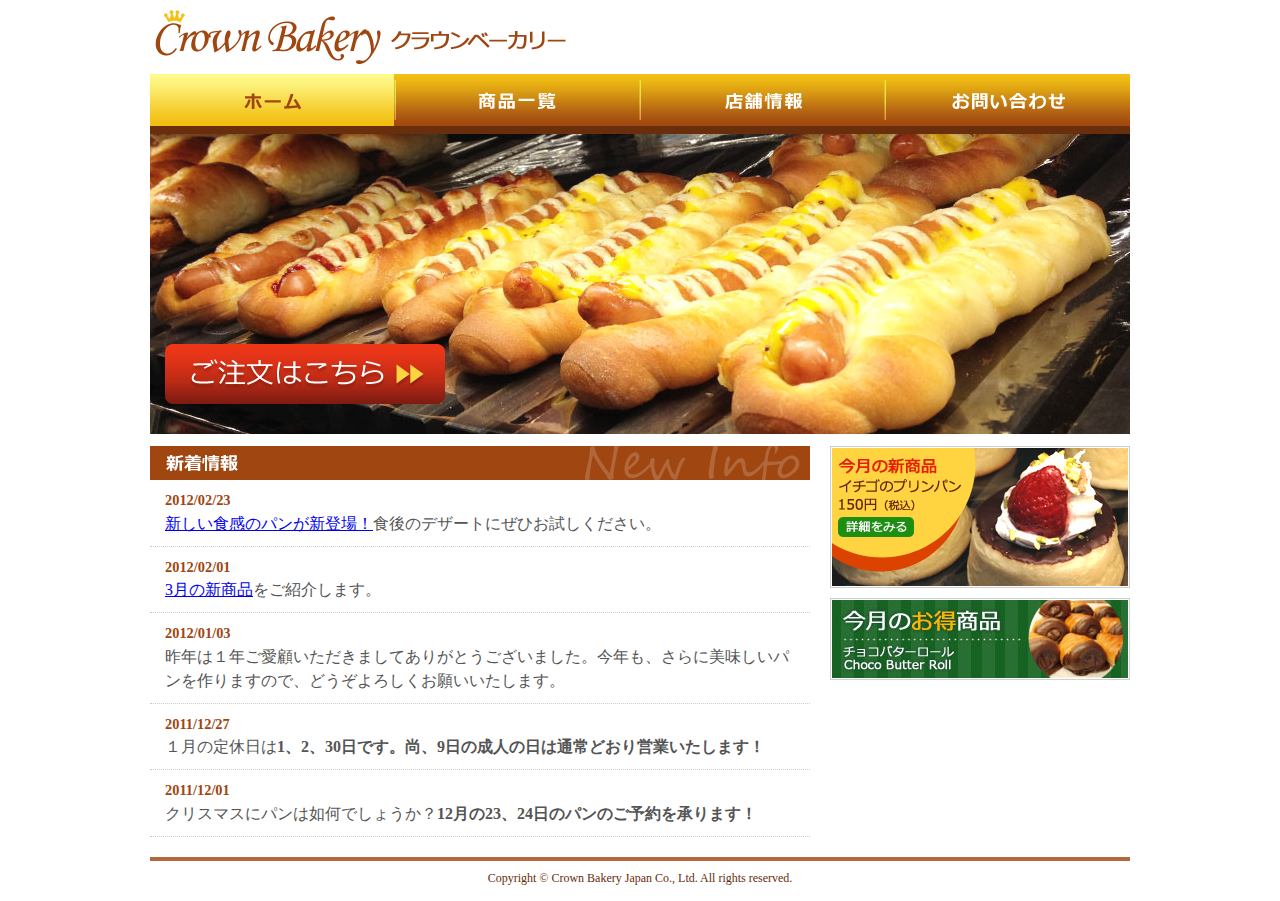
<file: index.html>
<!DOCTYPE html PUBLIC "-//W3C//DTD XHTML 1.0 Transitional//EN" "http://www.w3.org/TR/xhtml1/DTD/xhtml1-transitional.dtd">
<html xmlns="http://www.w3.org/1999/xhtml">
<head>
<meta http-equiv="Content-Type" content="text/html; charset=utf-8" />
<title>クラウンベーカリー</title>
<link href="css/common.css" rel="stylesheet" type="text/css" />
<link href="css/style.css" rel="stylesheet" type="text/css" />
</head>

<body>
<div id="container">
    <div id="header">
        <h1><img src="images/logo.png" width="412" height="54" alt="Crown Bakery クラウンベーカリー" /></h1>
        <div id="nav">
            <ul>
                <li><img src="images/nav_home_sel.png" width="245" height="52" alt="ホーム" /></a></li>
                <li><a href="products.html"><img src="images/nav_products.png" width="245" height="52" alt="商品一覧" onmouseover="this.src='images/nav_products_sel.png'" onmouseout="this.src='images/nav_products.png'" /></a></li>
                <li><a href="shop.html"><img src="images/nav_shop.png" width="245" height="52" alt="店舗情報" onmouseover="this.src='images/nav_shop_sel.png'" onmouseout="this.src='images/nav_shop.png'" /></a></li>
                <li><a href="contact.html"><img src="images/nav_contact.png" width="245" height="52" alt="お問い合わせ" onmouseover="this.src='images/nav_contact_sel.png'" onmouseout="this.src='images/nav_contact.png'" /></a></li>
            </ul>
        </div>
        <div id="main_visual"> <img src="images/main_photo.jpg" width="980" height="300" alt="ソーセージパン" /> <a href="order.html" id="link_btn"> <img src="images/order_link.png" width="280" height="60" alt="ご注文はこちら" /> </a> </div>
    </div>
    <div id="contents">
        <div id="main">
            <h2><img src="images/info_title.png" width="660" height="34" alt="新着情報" /></h2>
            <div id="infolist">
                <dl>
                    <dt>2012/02/23</dt>
                    <dd><a href="products.html">新しい食感のパンが新登場！</a>食後のデザートにぜひお試しください。</dd>
                    
                    <dt>2012/02/01</dt>
                    <dd><a href="item.html">3月の新商品</a>をご紹介します。</dd>
                    <dt>2012/01/03</dt>
                    <dd>昨年は１年ご愛顧いただきましてありがとうございました。今年も、さらに美味しいパンを作りますので、どうぞよろしくお願いいたします。</dd>
                    <dt>2011/12/27</dt>
                    <dd>１月の定休日は<strong>1、2、30日です。尚、9日の成人の日は通常どおり営業いたします！</strong></dd>
                    <dt>2011/12/01</dt>
                    <dd>クリスマスにパンは如何でしょうか？<strong>12月の23、24日のパンのご予約を承ります！</strong></dd>
                </dl>
            </div>
        </div>
        <div id="side">
            <ul>
                <li><a href="item.html"><img src="images/banner_01.jpg" width="300" height="142" alt="今月の新商品" /></a></li>
                <li><a href="products.html"><img src="images/banner_02.jpg" width="300" height="82" alt="今月のお得商品" /></a></li>
            </ul>
        </div>
    </div>
    <div id="footer">
        <p>Copyright &copy; Crown Bakery Japan Co., Ltd. All rights reserved.</p>
    </div>
</div>
</body>
</html>
</file>
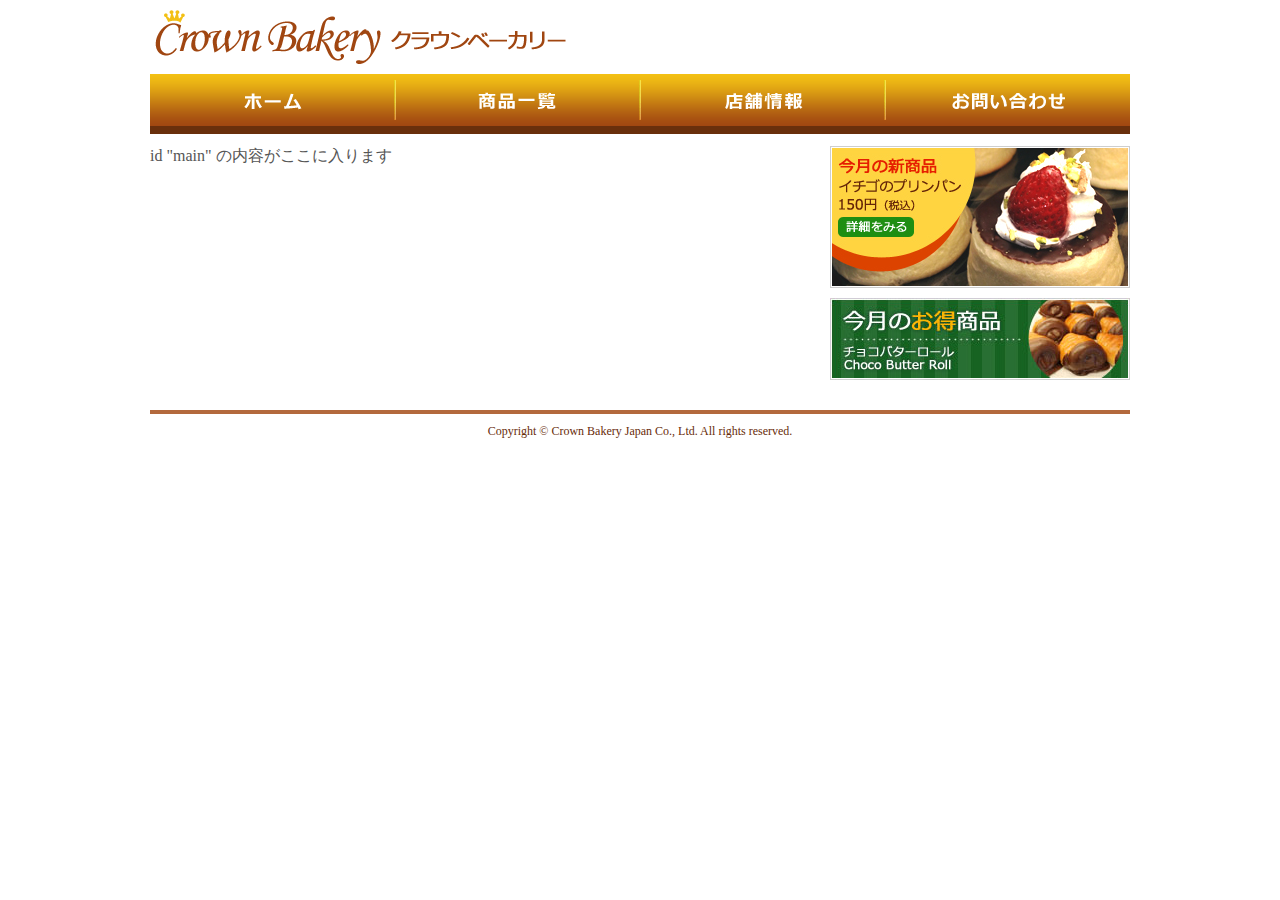
<file: common.html>
<!DOCTYPE html PUBLIC "-//W3C//DTD XHTML 1.0 Transitional//EN" "http://www.w3.org/TR/xhtml1/DTD/xhtml1-transitional.dtd">
<html xmlns="http://www.w3.org/1999/xhtml">
<head>
<meta http-equiv="Content-Type" content="text/html; charset=utf-8" />
<title>クラウンベーカリーです</title>
<link href="css/common.css" rel="stylesheet" type="text/css" />
</head>

<body>
<div id="container">
	<div id="header">
		<h1><img src="images/logo.png" width="412" height="54" alt="Crown Bakery クラウンベーカリー" /></h1>
		<div id="nav">
			<ul>
				<li><a href="index.html"><img src="images/nav_home.png" width="245" height="52" alt="ホーム" onmouseover="this.src='images/nav_home_sel.png'" onmouseout="this.src='images/nav_home.png'" /></a></li>
				<li><a href="products.html"><img src="images/nav_products.png" width="245" height="52" alt="商品一覧" onmouseover="this.src='images/nav_products_sel.png'" onmouseout="this.src='images/nav_products.png'" /></a></li>
				<li><a href="shop.html"><img src="images/nav_shop.png" width="245" height="52" alt="店舗情報" onmouseover="this.src='images/nav_shop_sel.png'" onmouseout="this.src='images/nav_shop.png'" /></a></li>
				<li><a href="contact.html"><img src="images/nav_contact.png" width="245" height="52" alt="お問い合わせ" onmouseover="this.src='images/nav_contact_sel.png'" onmouseout="this.src='images/nav_contact.png'" /></a></li>
			</ul>
		</div>
	</div>
	<div id="contents">
		<div id="main"> id "main" の内容がここに入ります</div>
		<div id="side">
			<ul>
					<li><a href="item.html"><img src="images/banner_01.jpg" width="300" height="142" alt="今月の新商品" /></a></li>
					<li><a href="products.html"><img src="images/banner_02.jpg" width="300" height="82" alt="今月のお得商品" /></a></li>
			</ul>
		</div>
	</div>
	<div id="footer">
		<p>Copyright &copy; Crown Bakery Japan Co., Ltd. All rights reserved.</p>
	</div>
</div>
</body>
</html>
</file>
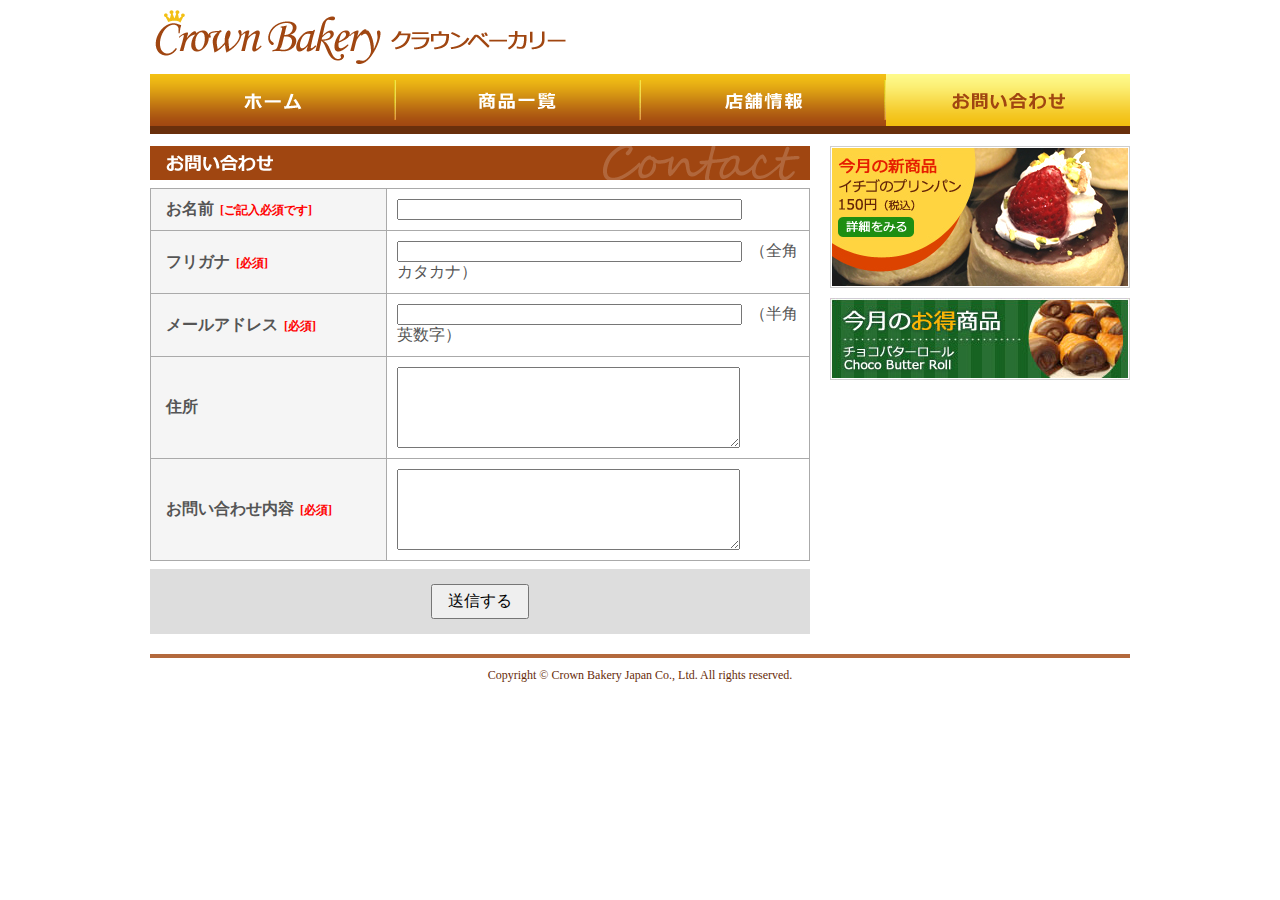
<file: contact.html>
<!DOCTYPE html PUBLIC "-//W3C//DTD XHTML 1.0 Transitional//EN" "http://www.w3.org/TR/xhtml1/DTD/xhtml1-transitional.dtd">
<html xmlns="http://www.w3.org/1999/xhtml">
<head>
<meta http-equiv="Content-Type" content="text/html; charset=utf-8" />
<title>クラウンベーカリー</title>
<link href="css/common.css" rel="stylesheet" type="text/css" />
<link href="css/style.css" rel="stylesheet" type="text/css" />
</head>

<body>
<div id="container">
	<div id="header">
		<p><img src="images/logo.png" width="412" height="54" alt="Crown Bakery クラウンベーカリー" /></p>
		<div id="nav">
			<ul>
				<li><a href="index.html"><img src="images/nav_home.png" width="245" height="52" alt="ホーム" onmouseover="this.src='images/nav_home_sel.png'" onmouseout="this.src='images/nav_home.png'" /></a></li>
				<li><a href="products.html"><img src="images/nav_products.png" width="245" height="52" alt="商品一覧" onmouseover="this.src='images/nav_products_sel.png'" onmouseout="this.src='images/nav_products.png'" /></a></li>
				<li><a href="shop.html"><img src="images/nav_shop.png" width="245" height="52" alt="店舗情報" onmouseover="this.src='images/nav_shop_sel.png'" onmouseout="this.src='images/nav_shop.png'" /></a></li>
				<li><img src="images/nav_contact_sel.png" width="245" height="52" alt="お問い合わせ" /></li>
			</ul>
		</div>
	</div>
	<div id="contents">
		<div id="main">
			<h1><img src="images/contact_title.png" width="660" height="34" alt="お問い合わせ" /></h1>
			<div id="contact">
				<form action="" method="post">
					<table>
						<tr>
							<th scope="row">お名前<span class="required">[ご記入必須です]</span></th>
							<td><input name="name" type="text" size="40" /></td>
						</tr>
						<tr>
							<th scope="row">フリガナ<span class="required">[必須]</span></th>
							<td><input name="kana" type="text" size="40" />
								&nbsp;（全角カタカナ）</td>
						</tr>
						<tr>
							<th scope="row">メールアドレス<span class="required">[必須]</span></th>
							<td><input name="email" type="text" size="40" />
								&nbsp;（半角英数字）</td>
						</tr>
						<tr>
							<th scope="row">住所</th>
							<td><textarea name="name" cols="40" rows="5"></textarea></td>
						</tr>
						<tr>
							<th scope="row">お問い合わせ内容<span class="required">[必須]</span></th>
							<td><textarea name="inquiry" cols="40" rows="5"></textarea></td>
						</tr>
					</table>
					<p id="btn">
						<input name="" type="submit" value="送信する" />
					</p>
				</form>
			</div>
		</div>
		<div id="side">
			<ul>
				<li><a href="item.html"><img src="images/banner_01.jpg" width="300" height="142" alt="今月の新商品" /></a></li>
				<li><a href="products.html"><img src="images/banner_02.jpg" width="300" height="82" alt="今月のお得商品" /></a></li>
			</ul>
		</div>
	</div>
	<div id="footer">
		<p>Copyright &copy; Crown Bakery Japan Co., Ltd. All rights reserved.</p>
	</div>
</div>
</body>
</html>
</file>
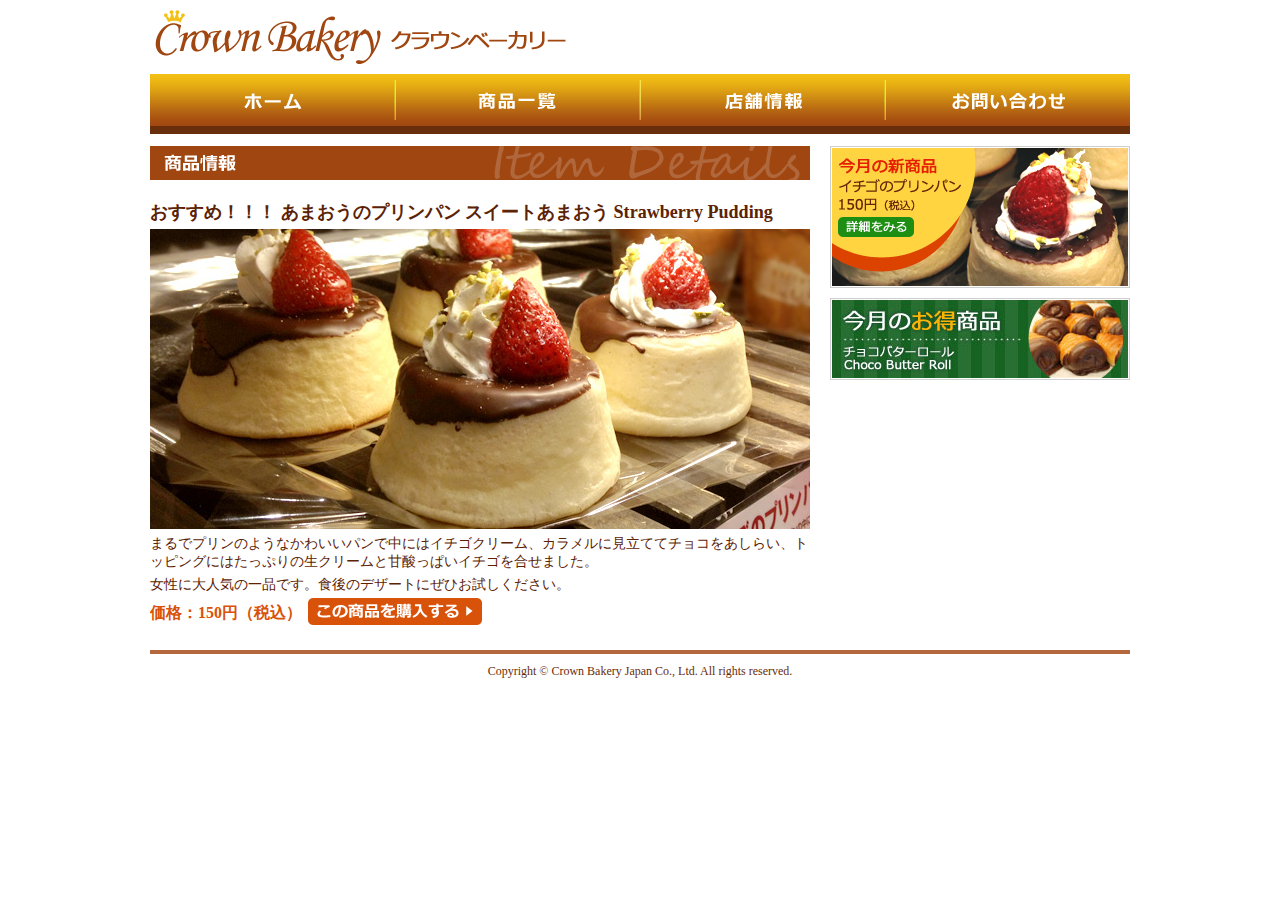
<file: item.html>
<!DOCTYPE html PUBLIC "-//W3C//DTD XHTML 1.0 Transitional//EN" "http://www.w3.org/TR/xhtml1/DTD/xhtml1-transitional.dtd">
<html xmlns="http://www.w3.org/1999/xhtml">
<head>
<meta http-equiv="Content-Type" content="text/html; charset=utf-8" />
<title>おすすめショップ：クラウンベーカリー</title>
<link href="css/common.css" rel="stylesheet" type="text/css" />
<link href="css/style.css" rel="stylesheet" type="text/css" />
</head>

<body>
<div id="container">
	<div id="header">
		<p><img src="images/logo.png" width="412" height="54" alt="Crown Bakery クラウンベーカリー" /></p>
		<div id="nav">
			<ul>
				<li><a href="index.html"><img src="images/nav_home.png" width="245" height="52" alt="ホーム" onmouseover="this.src='images/nav_home_sel.png'" onmouseout="this.src='images/nav_home.png'" /></a></li>
				<li><a href="products.html"><img src="images/nav_products.png" width="245" height="52" alt="商品一覧" onmouseover="this.src='images/nav_products_sel.png'" onmouseout="this.src='images/nav_products.png'" /></a></li>
				<li><a href="shop.html"><img src="images/nav_shop.png" width="245" height="52" alt="店舗情報" onmouseover="this.src='images/nav_shop_sel.png'" onmouseout="this.src='images/nav_shop.png'" /></a></li>
				<li><a href="contact.html"><img src="images/nav_contact.png" width="245" height="52" alt="お問い合わせ" onmouseover="this.src='images/nav_contact_sel.png'" onmouseout="this.src='images/nav_contact.png'" /></a></li>
			</ul>
		</div>
	</div>
	<div id="contents">
		<div id="main">
			<h1><img src="images/item_details_title.png" width="660" height="34" alt="商品詳細" /></h1>
			<div id="item">
				<h2>おすすめ！！！ あまおうのプリンパン スイートあまおう Strawberry Pudding</h2>
				<p><img src="images/item_photo.jpg" width="660" height="300" alt="イチゴのプリンパン" /></p>
				<p>まるでプリンのようなかわいいパンで中にはイチゴクリーム、カラメルに見立ててチョコをあしらい、トッピングにはたっぷりの生クリームと甘酸っぱいイチゴを合せました。</p>
				<p>女性に大人気の一品です。食後のデザートにぜひお試しください。</p>
				<p><span>価格：150円（税込）</span><a href="order.html"><img src="images/order_button.png" width="174" height="27" alt="この商品を購入する" /></a></p>
			</div>
		</div>
		<div id="side">
			<ul>
				<li><a href="item.html"><img src="images/banner_01.jpg" width="300" height="142" alt="今月の新商品" /></a></li>
				<li><a href="products.html"><img src="images/banner_02.jpg" width="300" height="82" alt="今月のお得商品" /></a></li>
			</ul>
		</div>
	</div>
	<div id="footer">
		<p>Copyright &copy; Crown Bakery Japan Co., Ltd. All rights reserved.</p>
	</div>
</div>
</body>
</html>
</file>
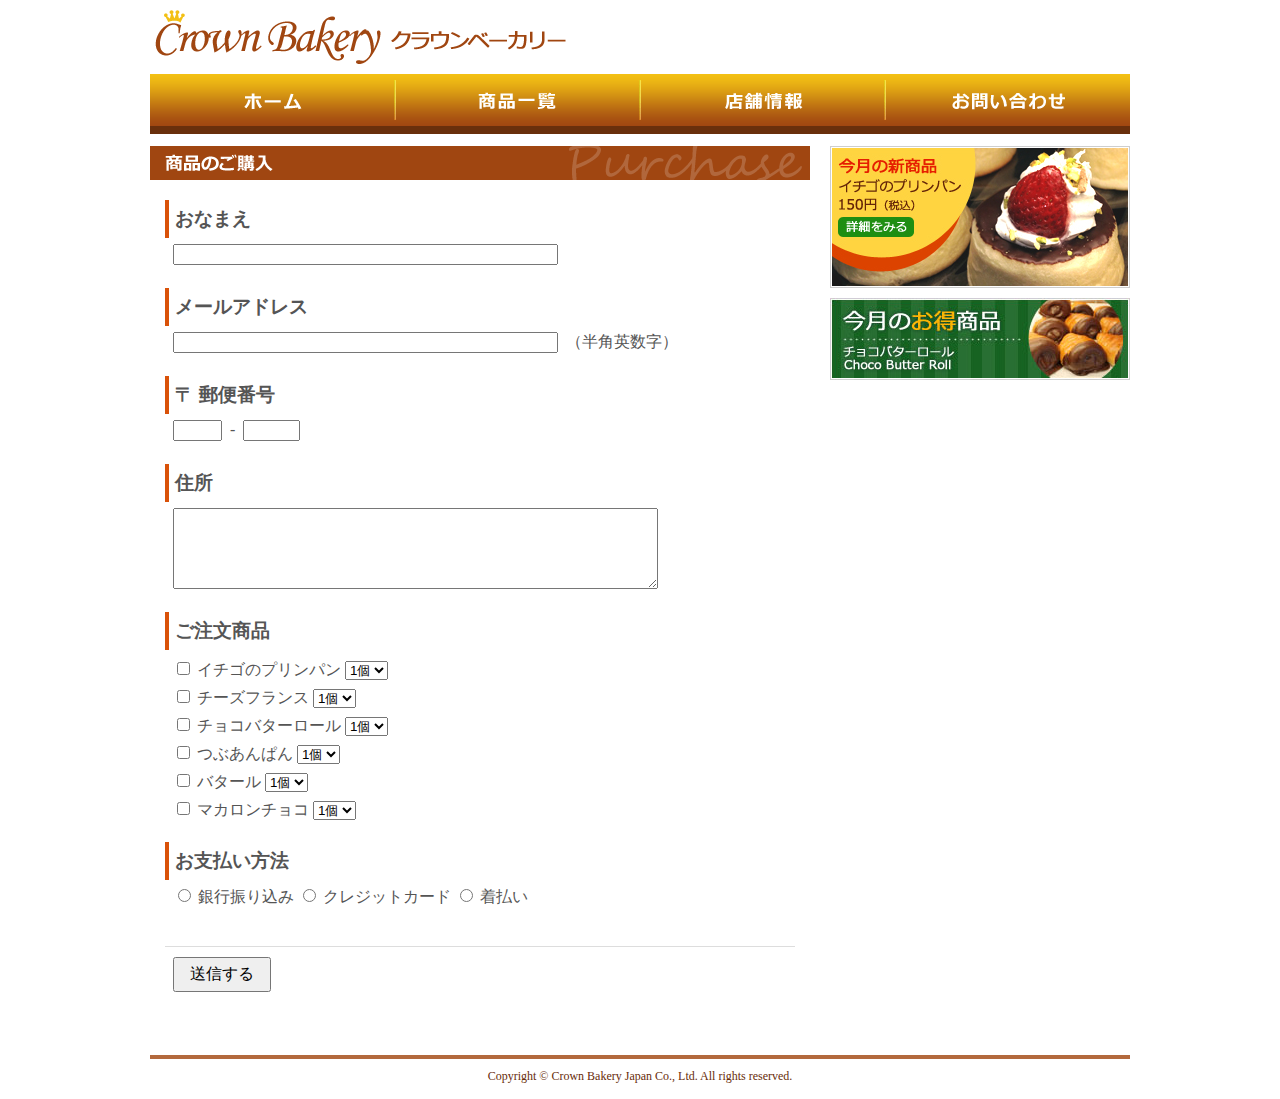
<file: order.html>
<!DOCTYPE html PUBLIC "-//W3C//DTD XHTML 1.0 Transitional//EN" "http://www.w3.org/TR/xhtml1/DTD/xhtml1-transitional.dtd">
<html xmlns="http://www.w3.org/1999/xhtml">
<head>

<link href="css/common.css" rel="stylesheet" type="text/css" />
<link href="css/style.css" rel="stylesheet" type="text/css" />
</head>

<body>
<div id="container">
	<div id="header">
		<p><img src="images/logo.png" width="412" height="54" alt="Crown Bakery クラウンベーカリー" /></p>
		<div id="nav">
			<ul>
				<li><a href="index.html"><img src="images/nav_home.png" width="245" height="52" alt="ホーム" onmouseover="this.src='images/nav_home_sel.png'" onmouseout="this.src='images/nav_home.png'" /></a></li>
				<li><a href="products.html"><img src="images/nav_products.png" width="245" height="52" alt="商品一覧" onmouseover="this.src='images/nav_products_sel.png'" onmouseout="this.src='images/nav_products.png'" /></a></li>
				<li><a href="shop.html"><img src="images/nav_shop.png" width="245" height="52" alt="店舗情報" onmouseover="this.src='images/nav_shop_sel.png'" onmouseout="this.src='images/nav_shop.png'" /></a></li>
				<li><a href="contact.html"><img src="images/nav_contact.png" width="245" height="52" alt="お問い合わせ" onmouseover="this.src='images/nav_contact_sel.png'" onmouseout="this.src='images/nav_contact.png'" /></a></li>
			</ul>
		</div>
	</div>
	<div id="contents">
		<div id="main">
			<h1><img src="images/order_title.png" width="660" height="34" alt="商品のご購入" /></h1>
			<div id="order">
				<form action="" method="post">
					<p class="title">おなまえ</p>
					<p>
						<input name="name" type="text" size="45" />
					</p>
					<p class="title">メールアドレス</p>
					<p>
						<input name="email" type="text" size="45" />
						&nbsp;（半角英数字）</p>
					<p class="title">〒 郵便番号</p>
					<p>
						<input name="postal1" type="text" size="3" maxlength="3" />
						&nbsp;-&nbsp;
						<input name="postal2" type="text" size="4" maxlength="4" />
					</p>
					<p class="title">住所</p>
					<p>
						<textarea name="address" cols="58" rows="5"></textarea>
					</p>
					<p class="title">ご注文商品</p>
					<p><span>
						<input name="products" type="checkbox" value="イチゴのプリンパン" />
						イチゴのプリンパン
						<select name="strawberry_number">
							<option value="1" selected="selected">1個</option>
							<option value="2">2個</option>
							<option value="3">3個</option>
						</select>
						</span> <span>
						<input name="products" type="checkbox" value="チーズフランス" />
						チーズフランス
						<select name="cheese_number">
							<option value="1" selected="selected">1個</option>
							<option value="2">2個</option>
							<option value="3">3個</option>
						</select>
						</span> <span>
						<input type="checkbox" name="products" value="チョコバターロール" />
						チョコバターロール
						<select name="chocolate_number">
							<option value="1" selected="selected">1個</option>
							<option value="2">2個</option>
							<option value="3">3個</option>
						</select>
						</span> <span>
						<input type="checkbox" name="products" value="つぶあんパン" />
						つぶあんぱん
						<select name="beanjam_number">
							<option value="1" selected="selected">1個</option>
							<option value="2">2個</option>
							<option value="3">3個</option>
						</select>
						</span> <span>
						<input type="checkbox" name="products" value="バタール" />
						バタール
						<select name="bataru_number">
							<option value="1" selected="selected">1個</option>
							<option value="2">2個</option>
							<option value="3">3個</option>
						</select>
						</span> <span>
						<input type="checkbox" name="products" value="マカロンチョコ" />
						マカロンチョコ
						<select name="macaroon_number">
							<option value="1" selected="selected">1個</option>
							<option value="2">2個</option>
							<option value="3">3個</option>
						</select>
						</span> </p>
					<p class="title">お支払い方法</p>
					<p>
						<input name="payment" type="radio" value="銀行振り込み" />
						銀行振り込み
						<input name="payment" type="radio" value="クレジットカード" />
						クレジットカード
						<input name="payment" type="radio" value="着払い" />
						着払い </p>
					<p id="btn">
						<input name="" type="submit" value="送信する" />
					</p>
				</form>
			</div>
		</div>
		<div id="side">
			<ul>
				<li><a href="item.html"><img src="images/banner_01.jpg" width="300" height="142" alt="今月の新商品" /></a></li>
				<li><a href="products.html"><img src="images/banner_02.jpg" width="300" height="82" alt="今月のお得商品" /></a></li>
			</ul>
		</div>
	</div>
	<div id="footer">
		<p>Copyright &copy; Crown Bakery Japan Co., Ltd. All rights reserved.</p>
	</div>
</div>
</body>
</html>
</file>
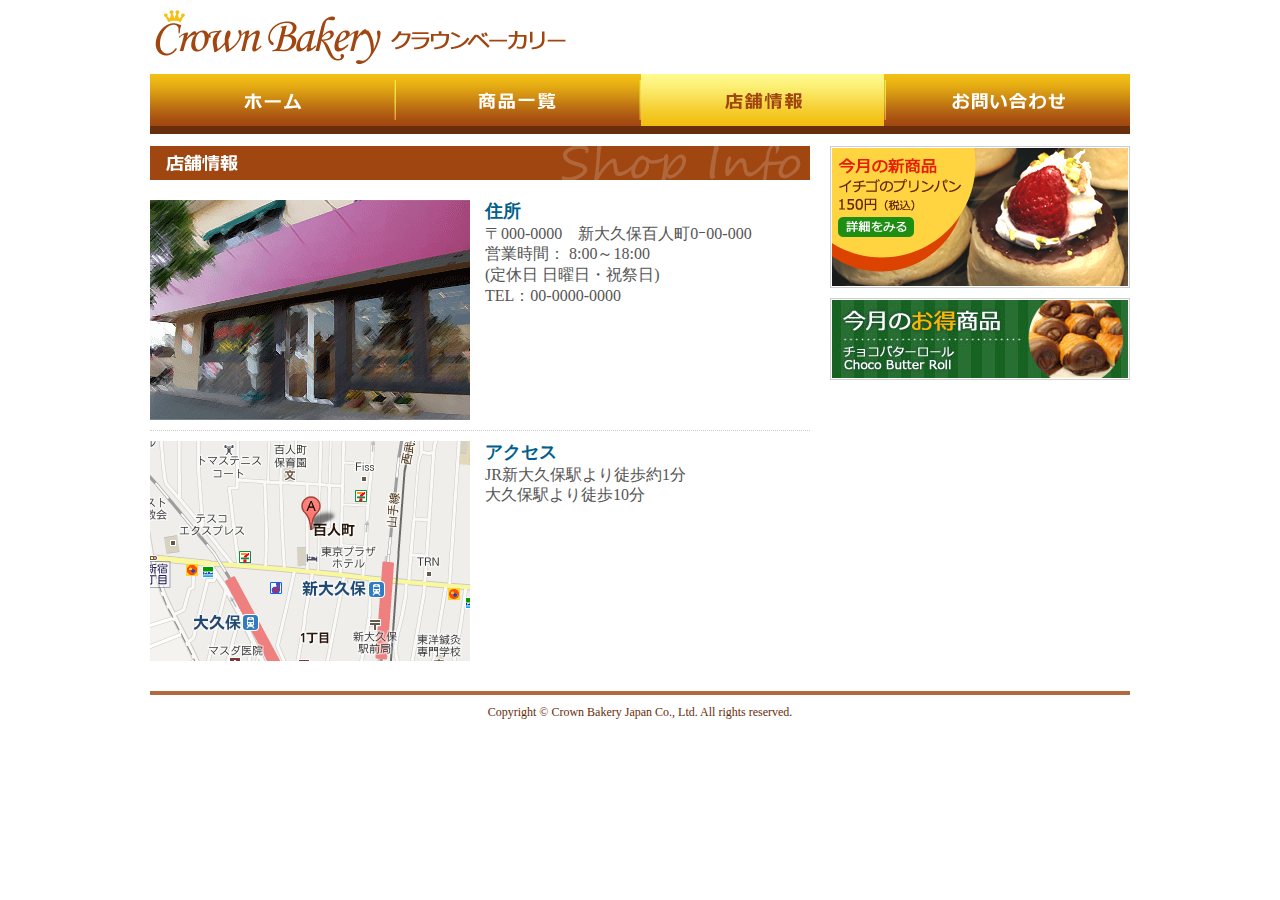
<file: shop.html>
<!DOCTYPE html PUBLIC "-//W3C//DTD XHTML 1.0 Transitional//EN" "http://www.w3.org/TR/xhtml1/DTD/xhtml1-transitional.dtd">
<html xmlns="http://www.w3.org/1999/xhtml">
<head>
<meta http-equiv="Content-Type" content="text/html; charset=utf-8" />
<title>クラウンベーカリー</title>
<link href="css/common.css" rel="stylesheet" type="text/css" />
<link href="css/style.css" rel="stylesheet" type="text/css" />
</head>

<body>
<div id="container">
	<div id="header">
		<h1><img src="images/logo.png" width="412" height="54" alt="Crown Bakery クラウンベーカリー" /></h1>
		<div id="nav">
			<ul>
				<li><a href="index.html"><img src="images/nav_home.png" width="245" height="52" alt="ホーム" onmouseover="this.src='images/nav_home_sel.png'" onmouseout="this.src='images/nav_home.png'" /></a></li>
				<li><a href="products.html"><img src="images/nav_products.png" width="245" height="52" alt="商品一覧" onmouseover="this.src='images/nav_products_sel.png'" onmouseout="this.src='images/nav_products.png'" /></a></li>
				<li><img src="images/nav_shop_sel.png" width="245" height="52" alt="店舗情報" /></li>
				<li><a href="contact.html"><img src="images/nav_contact.png" width="245" height="52" alt="お問い合わせ" onmouseover="this.src='images/nav_contact_sel.png'" onmouseout="this.src='images/nav_contact.png'" /></a></li>
			</ul>
		</div>
	</div>
	<div id="contents">
		<div id="main">
			<h1><img src="images/shop_title.png" width="660" height="34" alt="店舗情報" /></h1>
			<div id="shop_info"> <img src="images/address_photo.png" width="320" height="220" alt="店舗写真" />
				<h2>住所</h2>
				<p>〒000-0000　新大久保百人町0ｰ00-000<br />
					営業時間： 8:00～18:00<br />
					(定休日  日曜日・祝祭日)<br />
					TEL：00-0000-0000</p>
			</div>
			<div id="access"> <img src="images/access_map.png" width="320" height="220" alt="アクセス Googleマップ" />
				<h2>アクセス</h2>
				<p>JR新大久保駅より徒歩約1分<br />
					大久保駅より徒歩10分</p>
			</div>
		</div>
		<div id="side">
			<ul>
				<li><a href="item.html"><img src="images/banner_01.jpg" width="300" height="142" alt="今月の新商品" /></a></li>
				<li><a href="products.html"><img src="images/banner_02.jpg" width="300" height="82" alt="今月のお得商品" /></a></li>
			</ul>
		</div>
	</div>
	<div id="footer">
		<p>Copyright &copy; Crown Bakery Japan Co., Ltd. All rights reserved.</p>
	</div>
</div>
</body>
</html>
</file>
<file: css/common.css>
@charset "utf-8";

/* 基本 */
html, body, div, span, h1, h2, h3, p, a, img,
dl, dt, dd, ul, li, form, table, tr, th, td {
	margin: 0;
	padding: 0;
	border: 0;
}
body {
	font-size: 100%;
	color: #555555;
}
#container {
	width: 980px;
	margin: 0px auto;
}
#header h1 , #header p{
	margin: 10px 0px 10px 5px;
}
#nav ul {
	background-color: #692f0c;
	height: 52px;
	width: 980px;
	padding-bottom: 8px;
}
#nav ul li {
	float: left;
	height: 52px;
	width: 245px;
	list-style-type: none;
}
#contents {
	width: 980px;
	margin-top: 12px;
	overflow: hidden;
}
#main {
	float: left;
	width: 660px;
}
#side {
	float: right;
	width: 300px;
}
#side ul li {
	list-style-type: none;
	margin-bottom: 6px;
}
#footer {
	font-size: 75%;
	color: #682c09;
	text-align: center;
	clear: both;
	padding: 10px 0px 15px;
	border-top: 4px solid #b3693d;
	margin-top: 20px;
}
</file>
<file: css/style.css>
@charset "utf-8";
/* CSS Document */

#header #main_visual {
	clear: left;
	position: relative;
}
#main_visual #link_btn {
	position: absolute;
	left: 15px;
	bottom: 30px;
}
#infolist dl {
	line-height: 1.5;
	margin: 0px;
}
#infolist dl dt {
	font-size: 90%;
	font-weight: bold;
	color: #a04611;
	padding: 10px 15px 0px;
}
#infolist dl dd {
	padding: 0px 15px 10px;
	border-bottom: 1px dotted #cccccc;
}
#prodlist {
	margin-top: 7px;
}
#prodlist ul li {
	margin-right: 47px;
	padding: 18px 0px 10px;
	float: left;
	width: 180px;
	list-style-type: none;
	position: relative;
}
#prodlist ul .prod_right {
	margin-right: 0px;
}
#prodlist ul p {
	font-size: 88%;
	color: #5b2204;
}
#prodlist ul .prod_name {
	font-size: 113%;
	font-weight: bold;
	color: #5b2204;
	margin: 5px 0px 0px;
}
#prodlist ul .prod_name_eng {
	font-size: 75%;
	color: #d95209;
	padding: 3px 0px;
}
#prodlist ul .label {
	position: absolute;
	top: 0px;
	right: -20px;
}
#prodlist ul li a  {
	display: block;
	padding: 4px;
	height: 170px;
	width: 170px;
	border: 1px solid #cccccc;
}
#item h2 {
	font-size: 113%;
	font-weight: bold;
	color: #5b2204;
	margin: 20px 0px 5px;
}
#item p {
	font-size: 88%;
	line-height: 18px;
	color: #5b2204;
	margin: 5px 0px;
}
#item p span {
	font-size: 113%;
	font-weight: bold;
	color: #d95209;
	display: block;
	padding: 6px 0px;
	float: left;
}
#item p a img {
	padding: 0px 6px;
}
#shop_info {
	margin: 20px 0px 10px;
	height: 220px;
}
#access {
	margin: 10px 0px;
	height: 220px;
	padding-top: 10px;
	border-top: 1px dotted #cccccc;
}
#shop_info img, #access img {
	float: left;
	margin-right: 15px;
}
#shop_info h2, #access h2 {
	font-size: 113%;
	line-height: 1.3;
	color: #015f8b;
}
#shop_info p, #access p {
	font-size: 100%;
	line-height: 1.3;
}
#order {
	margin: 20px 15px;
}
#order form p {
	padding: 6px 8px 18px;
}
#order form .title {
	font-weight: bold;
	padding: 6px 0px 6px 6px;
	border-left: 4px solid #d95209;
}
#order form p span {
	display: block;
	padding: 3px 0px;
}#order input, #order textarea {
	margin-bottom: 5px;
}
#order form #btn {
	margin-top: 20px;
	padding-top: 10px;
	border-top: 1px solid #dddddd;
}
#order form #btn input {
	font-size: 100%;
	padding: 5px 15px;
}
#contact {
	margin-top: 8px;
}
#contact form table {
	width: 660px;
	border-collapse: collapse;
}
#contact form table tr th, #contact form table tr td {
	text-align: left;
	padding: 10px;
	border: 1px solid #aaaaaa;
}
#contact form table tr th {
	background-color: #f5f5f5;
	vertical-align: middle;
	width: 210px;
	padding-left: 15px;
}#contact form table tr td {
	width: 402px;
}
#contact form table tr th .required {
	padding-left: 0.5em;
	font-size: 75%;
	color: red;
}
#contact form #btn {
	background-color: #dddddd;
	text-align: center;
	padding: 15px;
	margin-top: 8px;
}
#contact form #btn input {
	font-size: 100%;
	padding: 5px 15px;
}

#contents .title{
	font-size: 120%;
}
</file>
